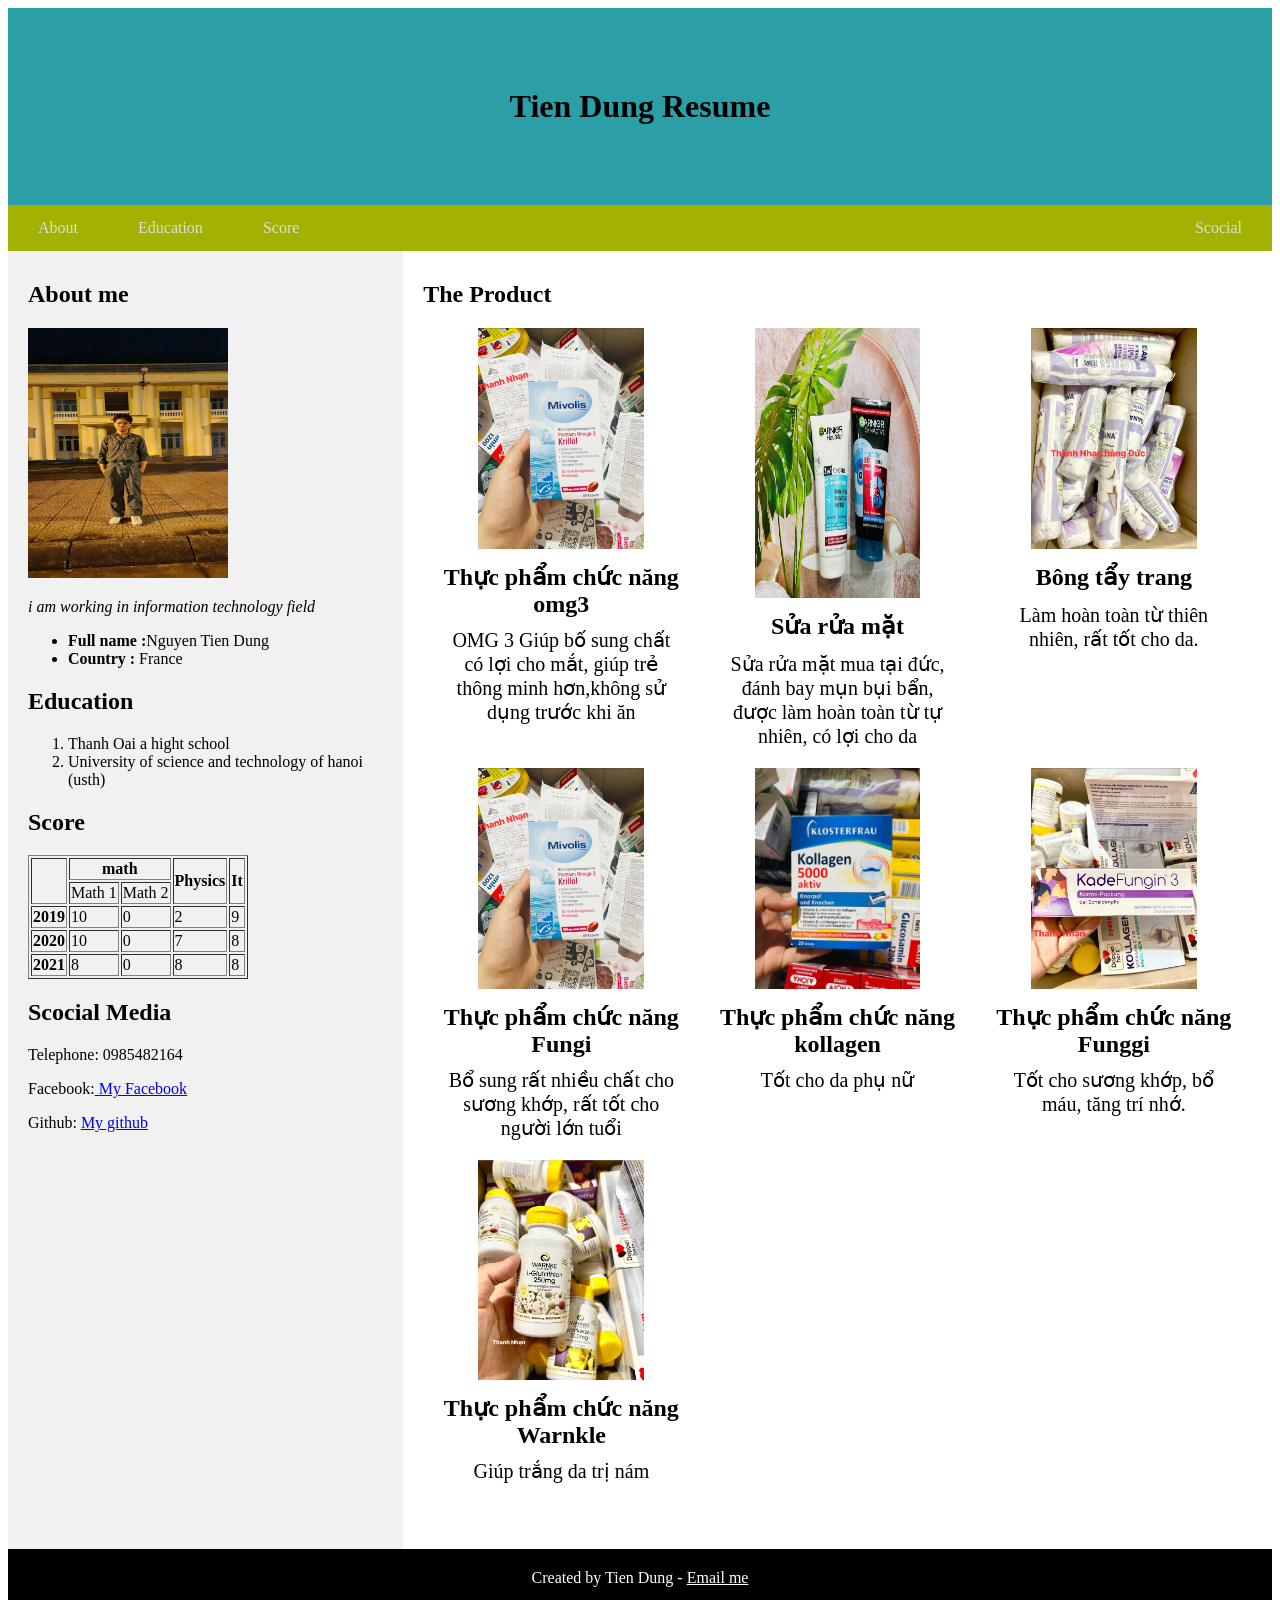
<file: index.html>
<!DOCTYPE HTML>
<html lang = 'en'>
<head>
    <meta charset = "utf-8">
    <meta name = "description" content = "my resume website">
    <meta name = "author" content = "Nguyen Tien Dung">
    <meta name = "country" content = "vietnamese">
    <meta name="viewport" content="width=device-width, initial-scale=1.0">

    <title>Tien Dung resume</title>
    <link rel="stylesheet" href="css/change.css">
</head>
<body>
    <h1 id = "name">Tien Dung Resume</h1>
    <nav>
        <a href ="#contact" class = "menu_left">About</a>
        <a href ="#education" class = "menu_left">Education</a>
        <a href ="#score" class = "menu_left" >Score</a>
        <a href ="#social" class = "menu_right">Scocial </a>
    </nav>
    <div id = "flex_box">
        <div id = "left_side">
            <h2 id ="contact">About me </h2> 
            <img src ="assets/photo.jpg" alt = "my photo" width = "200" height = "250" />
            <p><em>i am working in information technology field</em></p>
            <ul>
                <li><strong>Full name :</strong>Nguyen Tien Dung</li>
                <li><strong>Country : </strong>France</li>
            </ul>
            <h2 id ="education">Education</h2>
            <ol>
                <li>Thanh Oai a hight school</li>
                <li>University of science and technology of hanoi (usth)</li>
            </ol>
            <h2 id = "score">Score</h2>
            <table border = "1">
                <tr>
                    <th rowspan="2"></th>
                    <th colspan ="2">math</th>
                    <th rowspan="2">Physics</th>
                    <th rowspan="2">It</th>
                </tr>
                <tr>
                    <td>Math 1</td>
                    <td>Math 2</td>
                </tr>
                <tr>
                    <th>2019</th>
                    <td>10</td>
                    <td>0</td>
                    <td>2</td>
                    <td>9</td>
                </tr>
                <tr>
                    <th>2020</th>
                    <td>10</td>
                    <td>0</td>
                    <td>7</td>
                    <td>8</td>
    
                </tr>
                <tr>
                    <th>2021</th>
                    <td>8</td>
                    <td>0</td>
                    <td>8</td>
                    <td>8</td>
                </tr>
            </table>
            <h2 id = "social">
                Scocial Media
            </h2>
            <p>Telephone: 0985482164</p>
            <p>Facebook:<a href ="https://www.facebook.com/nguyen.tien.dung.607341"> My Facebook</a></p>
            <p>Github: <a href = https://github.com/Dung092005>My github</a></p>
        </div>
        <div id = "right_side">
            <h2>The Product</h2>
                <div id = "product_contener">
                    <div class = "product">
                        <img src = "assets/photo1.jpg" class = "image_product">
                        <div class = "product_title">Thực phẩm chức năng omg3</div>
                        <div class = "product_discrip">OMG 3 Giúp bố sung chất có lợi cho mắt, giúp trẻ thông minh hơn,không sử dụng trước khi ăn 
                        </div>
                    </div>
                     <div class = "product">
                        <img src = "assets/photo2.jpg" class = "image_product" id = "image_2">
                        <div class = "product_title">Sửa rửa mặt</div>
                        <div class = "product_discrip">Sửa rửa mặt mua tại đức, đánh bay mụn bụi bẩn, được làm hoàn toàn từ tự nhiên, có lợi cho da</div>
                    </div>
                     <div class = "product">
                        <img src = "assets/photo3.jpg" class = "image_product">
                        <div class = "product_title">Bông tẩy trang</div>
                        <div class = "product_discrip">Làm hoàn toàn từ thiên nhiên, rất tốt cho da.</div>
                    </div>
                     <div class = "product">
                        <img src = "assets/photo5.jpg" class = "image_product">
                        <div class = "product_title">Thực phẩm chức năng Fungi</div>
                        <div class = "product_discrip">Bổ sung rất nhiều chất cho sương khớp, rất tốt cho người lớn tuổi</div>
                    </div>
                     <div class = "product">
                        <img src = "assets/photo7.jpg" class = "image_product">
                        <div class = "product_title">Thực phẩm chức năng kollagen</div>
                        <div class = "product_discrip">Tốt cho da phụ nữ</div>
                    </div>
                     <div class = "product">
                        <img src = "assets/photo6.jpg" class = "image_product">
                        <div class = "product_title">Thực phẩm chức năng Funggi</div>
                        <div class = "product_discrip">Tốt cho sương khớp, bổ máu, tăng trí nhớ.</div>
                    </div>
                    <div class = "product">
                        <img src = "assets/photo8.jpg" class = "image_product">
                        <div class = "product_title">Thực phẩm chức năng Warnkle</div>
                        <div class = "product_discrip">Giúp trắng da trị nám</div>
                    </div>
                    <div class = "product"></div>
                    <div class = "product"></div>

          
                </div>
        </div>
    </div>
    <footer>
        Created by Tien Dung - <a href="https://mail.google.com/mail/?view=cm&fs=1&to=dungnt.23ba14068@usth.edu.vn">Email me</a>

    </footer>
    

</body>

</html>
</file>
<file: css/change.css>
#name{
    background-color : #2b9fa6;
    text-align : center;
    padding : 80px;
}
nav {
    background-color: #a3b100 ;
    /* padding : 14px 20px ; */
    overflow : hidden;
}
h1 {
    margin : 0;
}
nav a{
    padding: 14px 30px;
    text-align: center ;
    text-decoration:none; 
    color: #DDD;
    display : block;
    float : left;

}
nav a:hover {
    background-color: #DDD;  /* Nền xám nhạt khi hover */
    color: black;            /* Chữ chuyển sang đen khi hover */
}
.menu_left{
    float: left;
}
.menu_right{
    float: right;
}
#left_side{
    flex : 30%;
    background-color:#f1f1f1;
    padding : 10px 20px;
}
#right_side{
    flex : 70% ;
    padding : 10px 20px;
    
}
#flex_box{
    display: flex ;
    /* flex-wrap:wrap; */
}
footer{
    background-color : black; 
    color : white;
    text-align : center;
    padding : 20px 10px;
}
footer > a { 
    color : white;
}

.product{
    /* cái này dùng width 33%cx tương tự */
    flex : 33%;                      
    text-align: center;
}
#image_2{
    height: 270px;
    
}
.image_product{
    width : 60%;
}
.product_title {
    min-height: 30px; /* điều chỉnh tùy font-size */
    font-size: 150%;
    font-weight: bold;
    padding: 10px 20px 10px 20px;
}

.product_discrip {
    min-height: 60px; /* điều chỉnh để các dòng mô tả không bị lệch */
    font-size: 20px;
    padding: 0 20px 20px 20px;
}
#product_contener {
    display : flex;
    flex-wrap: wrap;  
}
@media(max-width : 800px){
    #left_side{
        flex : 100%;
        
    } 
    #right_side{
        flex: 100%;
    }
    #flex_box {
        flex-wrap: wrap;
    }
    .product{
        flex : 50%; 
        flex-wrap: wrap;  
    }
    
}
</file>
